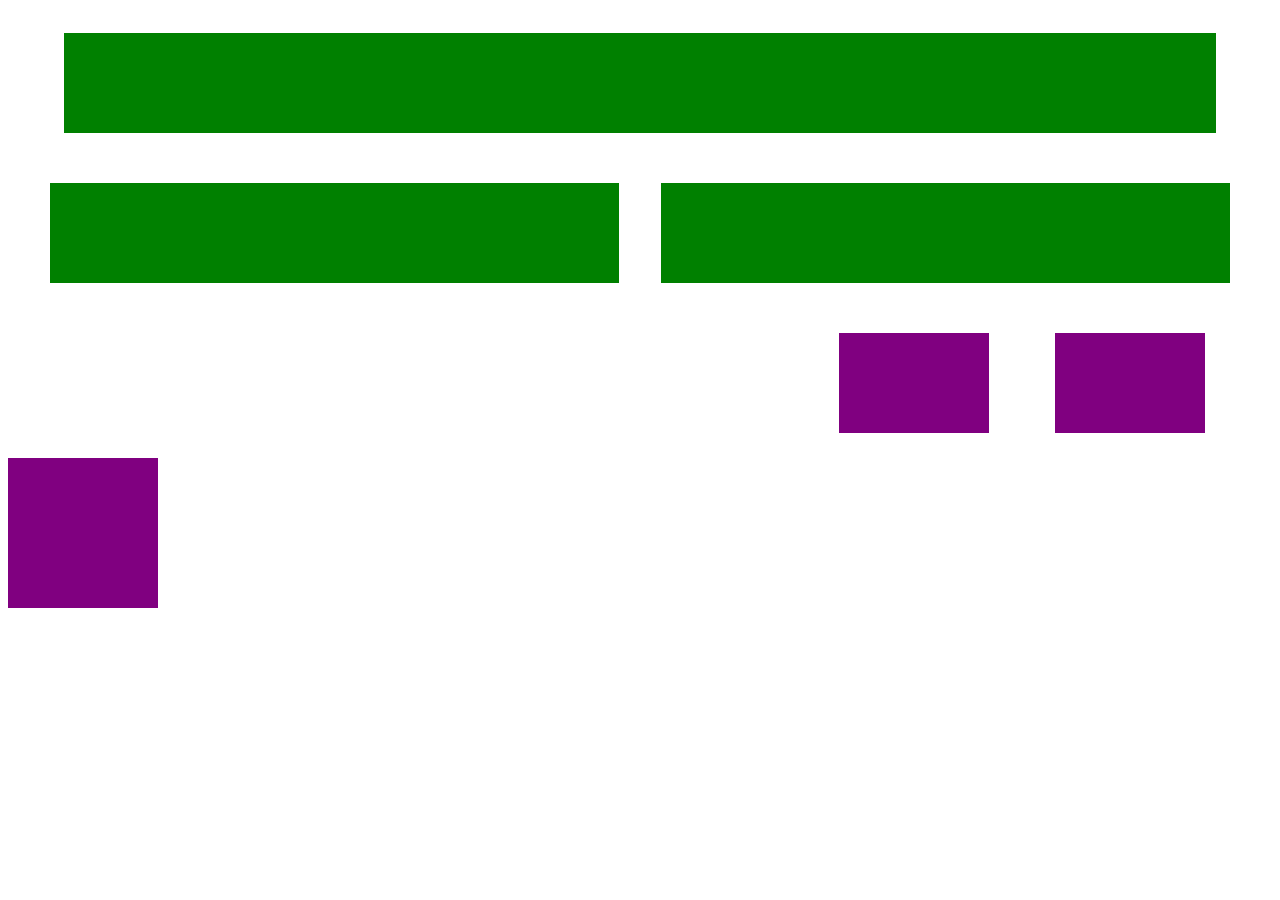
<file: zad1/index.html>
<!DOCTYPE html>
<html lang="en">
<head>
    <meta charset="UTF-8">
    <meta name="viewport" content="width=device-width, initial-scale=1.0">
    <title>Document</title>
    <link rel="stylesheet" href="xd.css">
</head>
<body>
    <div class="blok1">
        <div class="podblok1"></div>
    </div>
    <div class="blok2">
        <div class="podblok3"></div>
        <div class="podblok3"></div>
    </div>
    <div class="blok3">
        <div class="podblok2"></div>
        <div class="podblok2"></div>
    </div>
    <div class="blok4"></div>
</body>
</html>
</file>
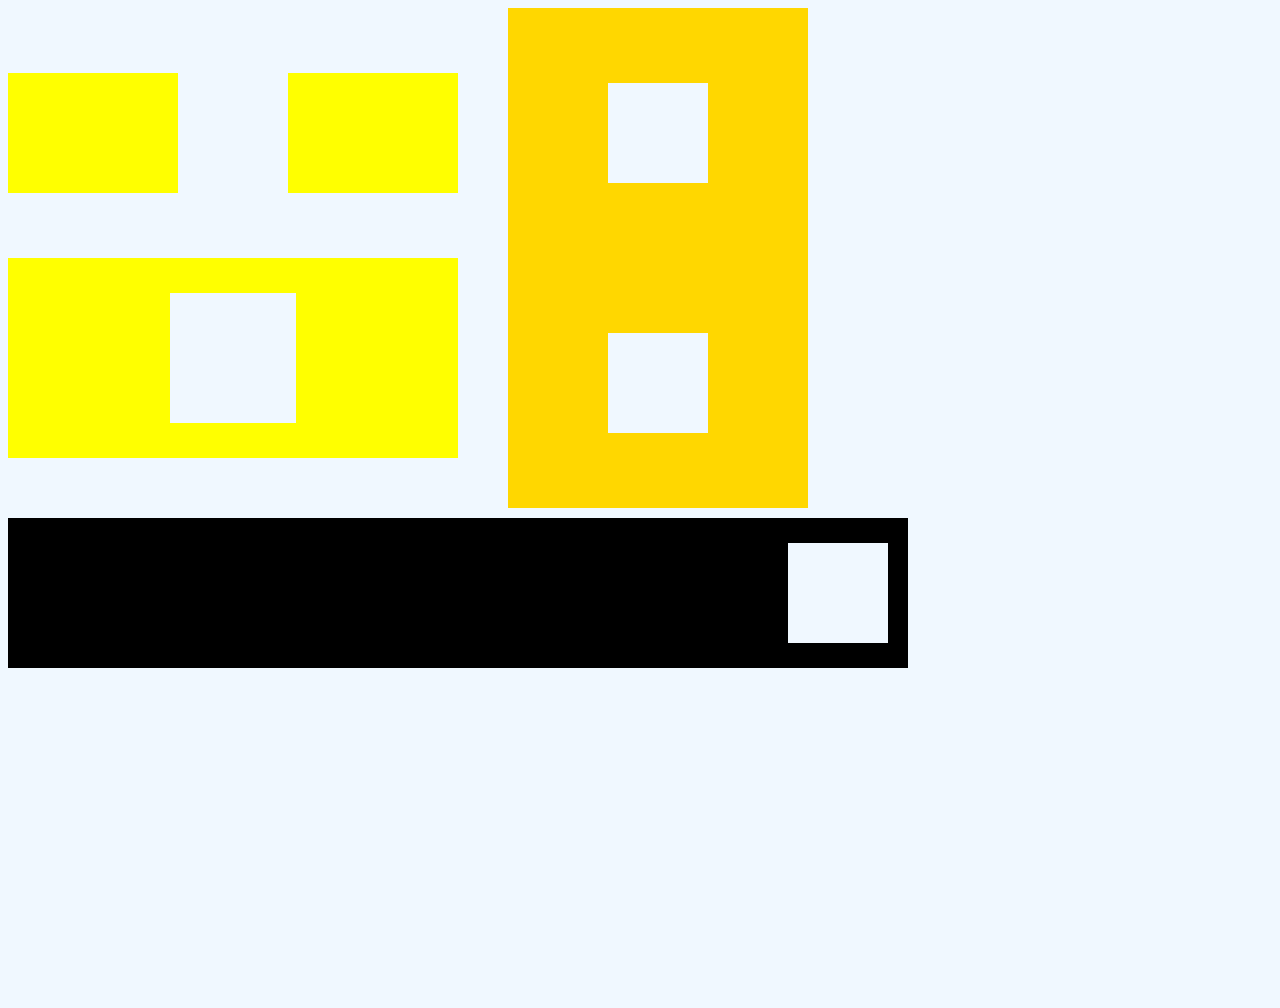
<file: zad2/index.html>
<!DOCTYPE html>
    <html lang="en">
<head>
    <meta charset="UTF-8">
    <meta name="viewport" content="width=device-width, initial-scale=1.0">
    <title>zad2</title>
    <link rel="stylesheet" href="xd.css">
</head>
<body>
    <div class="rodzic3">
        <div class="lewo">
            <div class="rodzic">
                <div class="div"></div>
                <div class="div"></div>
            </div>

            <div class="rodzic1">
                <div class="blok1"></div>
            </div>
        </div>

        <div class="rodzic4">
            <div class="blok3"></div>
            <div class="blok3"></div>
        </div>
    </div>
    <div class="rodzic2">
        <div class="blok2"></div>
    </div>

</body>
</html>
</file>
<file: zad1/xd.css>
.body{
    flex-direction: row;
    height: 100vh;
    display: flex;
}

.blok1{
    display: flex;
    height: 150px;
    width: 100%;
    justify-content: space-evenly;
}

.podblok1{
    height: 100px;
    width: 90vw;
    background-color: green;
    align-self: center;
}

.podblok2{
    height: 100px;
    width: 30%;
    background-color: purple;
    align-self: center;
}

.blok2{
    display: flex;
    height: 150px;
    width: 100%;
    justify-content: space-evenly;
    align-items: center;
}

.blok3{
    display: flex;
    height: 150px;
    width: 500px;
    justify-content: space-evenly;
    justify-self: flex-end;
    align-items: center;
}

.blok4{
    height: 150px;
    width: 150px;
    background-color: purple;
}

.podblok3{
    background-color: green;
    height: 100px;
    width: 45%;
}
</file>
<file: zad2/xd.css>
* {
box-sizing: border-box;
}

body {
display: flex;
background-color: aliceblue;
width: 100vh;
height: 100v;
flex-direction: column;
gap: 10px;
}

.rodzic {
display: flex;
width: 90%;
height: 250px;
flex-direction: row;
align-items: center;
justify-content: center;
justify-content: space-between;
}

.div {
width: 170px;
height: 120px;
background-color: yellow;
}

.rodzic1 {
display: flex;
flex-direction: row;
width: 90%;
height: 200px;
background-color: yellow;
justify-content: center;
align-items: center;
}

.blok1 {
width: 28%;
height: 130px;
background-color: aliceblue;
}

.rodzic2 {
display: flex;
flex-direction: row-reverse;
width: 100%;
height: 150px;
background-color: black;
align-items: center;
padding: 0 20px;
}

.blok2 {
width: 100px;
height: 100px;
background-color: aliceblue;
}

.rodzic3 {
display: flex;
flex-direction: row;
width: 1000px;
height: 500px;
}

.lewo {
width: 50%;
height: 1000px;
}

.rodzic4 {
width: 300px;
height: 500px;
background-color: gold;
display: flex;
flex-direction: column;
justify-content: center;
justify-content: space-around;
}

.blok3 {
height: 100px;
width: 100px;
background-color: aliceblue;
align-self: center;
}
</file>
